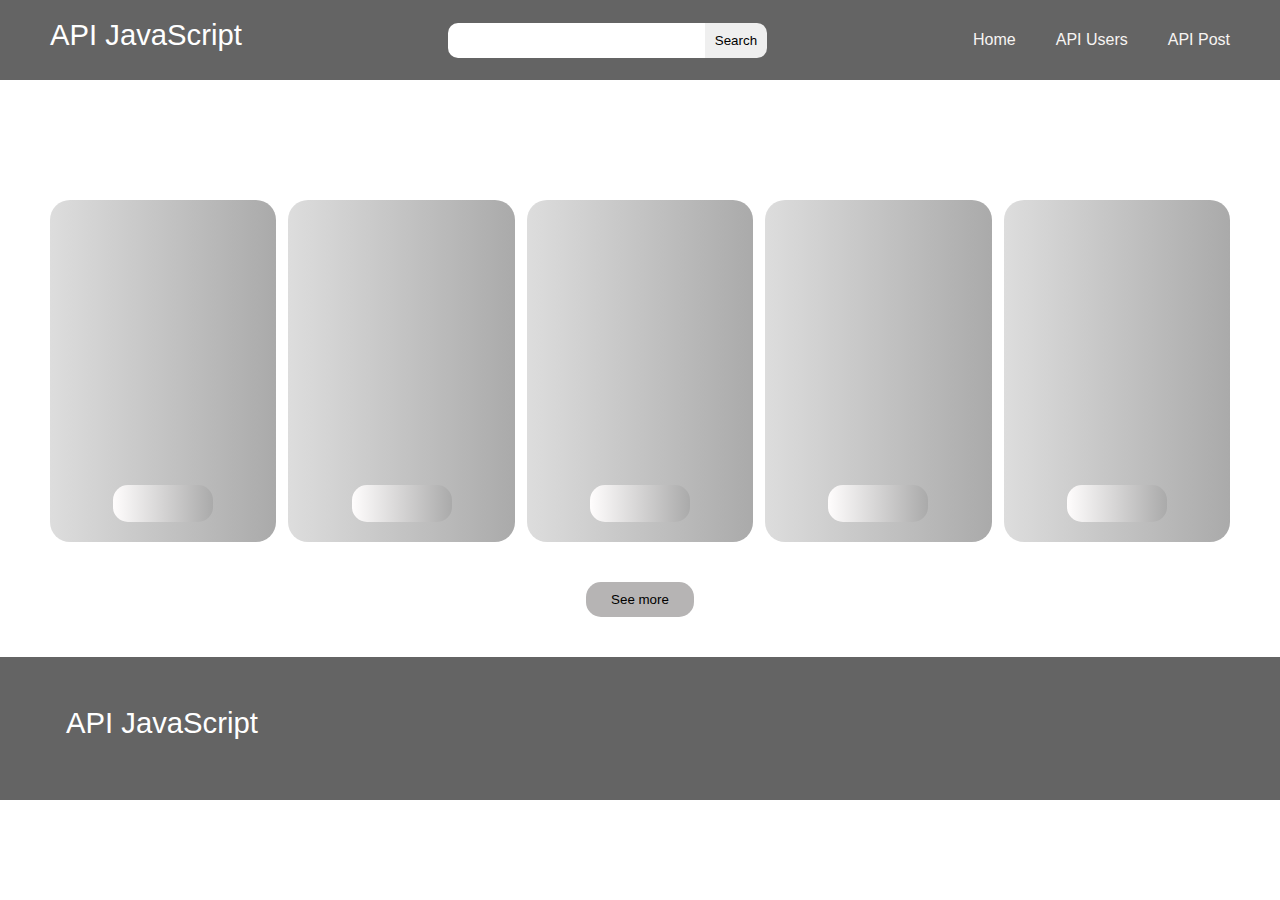
<file: index.html>
<!DOCTYPE html>
<html lang="en">

<head>
    <meta charset="UTF-8">
    <meta name="viewport" content="width=device-width, initial-scale=1.0">
    <title>Home</title>
    <link rel="stylesheet" href="https://cdnjs.cloudflare.com/ajax/libs/font-awesome/6.6.0/css/all.min.css"
        integrity="sha512-Kc323vGBEqzTmouAECnVceyQqyqdsSiqLQISBL29aUW4U/M7pSPA/gEUZQqv1cwx4OnYxTxve5UMg5GT6L4JJg=="
        crossorigin="anonymous" referrerpolicy="no-referrer" />
    <link rel="stylesheet" href="./css/style.css">
    <link rel="stylesheet" href="./css/global.css">
</head>

<body>
    <header class="header">
        <nav class="navbar">
            <div class="navbar__logo">
                <a href="#">
                    <h3>API JavaScript</h3>
                </a>
            </div>
            <form class="navbar__form">
                <input class="navbar__input" type="search">
                <button class="navbar__btn">Search</button>
            </form>
            <ul class="navbar__collection">
                <li class="navbar__item">
                    <a href="./index.html" class="navbar__link"><span>Home</span></a>
                </li>
                <li class="navbar__item">
                    <a href="./user.html" class="navbar__link"><span>API Users</span></a>
                </li>
                <li class="navbar__item">
                    <a href="./post.html" class="navbar__link"><span>API Post</span></a>
                </li>
            </ul>
        </nav>
    </header>
    <ul class="collection">
    </ul>
    <div class="wrapper"></div>
    <div class="loading"></div>
    <button class="btn__seemore">See more</button>
    <footer class="footer">
        <div class="container">
            <nav class="footer__navbar">
                <div class="navbar__logo">
                    <a href="#">
                        <h3>API JavaScript</h3>
                    </a>
                </div>
                <ul class="footer__collection">
                    <li class="footer__item">
                        <a target="_blank" href="https://t.me/oktmv23" class="footer__link">
                            <i class="fa-brands fa-telegram fa-2xl" style="color: #F7F4F3;"></i>
                        </a>
                    </li>
                    <li class="footer__item">
                        <a href="#" class="footer__link">
                            <i class="fa-brands fa-facebook fa-2xl" style="color: #F7F4F3;"></i>
                        </a>
                    </li>
                    <li class="footer__item">
                        <a href="https://www.instagram.com/oktmv23/profilecard/?igsh=YXcyODRrc3ZxbnAw" class="footer__link">
                            <i class="fa-brands fa-square-instagram fa-2xl" style="color: #F7F4F3;"></i>
                        </a>
                    </li>

                </ul>
            </nav>

        </div>
    </footer>

    <script src="./app.js"></script>
</body>

</html>
</file>
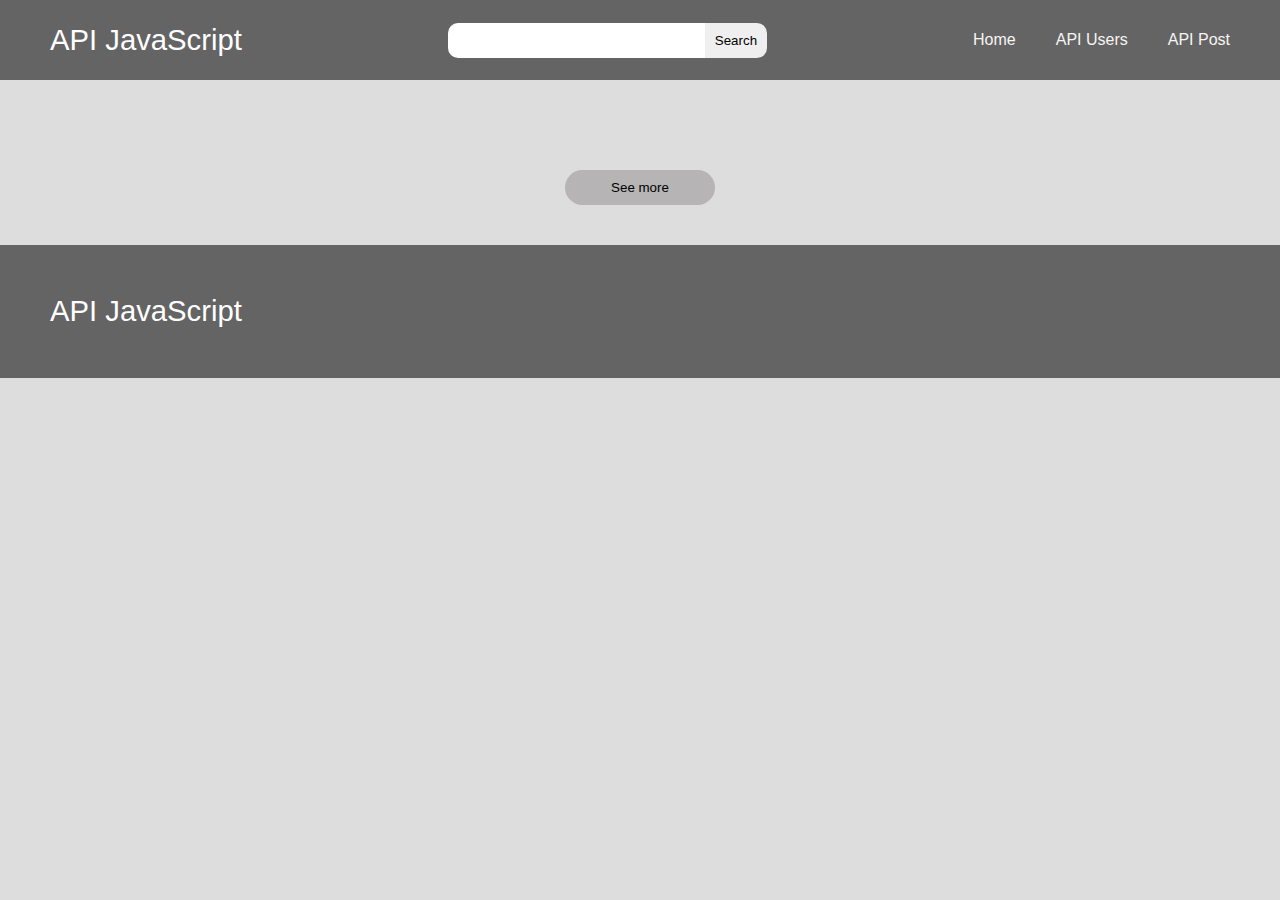
<file: post.html>
<!DOCTYPE html>
<html lang="en">
<head>
    <meta charset="UTF-8">
    <meta name="viewport" content="width=device-width, initial-scale=1.0">
    <title>API Posts</title>
    <link rel="stylesheet" href="https://cdnjs.cloudflare.com/ajax/libs/font-awesome/6.6.0/css/all.min.css"
        integrity="sha512-Kc323vGBEqzTmouAECnVceyQqyqdsSiqLQISBL29aUW4U/M7pSPA/gEUZQqv1cwx4OnYxTxve5UMg5GT6L4JJg=="
        crossorigin="anonymous" referrerpolicy="no-referrer" />
    <link rel="stylesheet" href="./css/post.css">
    <link rel="stylesheet" href="./css/global.css">
</head>
<body>
    <header class="header">
        <nav class="navbar">
            <div class="navbar__logo">
                <a href="#">
                    <h3>API JavaScript</h3>
                </a>
            </div>
            <form class="navbar__form">
                <input class="navbar__input" type="search">
                <button class="navbar__btn">Search</button>
            </form>
            <ul class="navbar__collection">
                <li class="navbar__item">
                    <a href="./index.html" class="navbar__link"><span>Home</span></a>
                </li>
                <li class="navbar__item">
                    <a href="./user.html" class="navbar__link"><span>API Users</span></a>
                </li>
                <li class="navbar__item">
                    <a href="./post.html" class="navbar__link"><span>API Post</span></a>
                </li>
            </ul>
        </nav>
    </header>
    <div class="wrapper"></div>
    
    <div class="loading"></div>

    <button class="btn__seemore">See more</button>
    
    <footer class="footer">
            <nav class="footer__navbar">
                <div class="navbar__logo">
                    <a href="#">
                        <h3>API JavaScript</h3>
                    </a>
                </div>
                <ul class="footer__collection">
                    <li class="footer__item">
                        <a target="_blank" href="https://t.me/oktmv23" class="footer__link">
                            <i class="fa-brands fa-telegram fa-2xl" style="color: #F7F4F3;"></i>
                        </a>
                    </li>
                    <li class="footer__item">
                        <a href="#" class="footer__link">
                            <i class="fa-brands fa-facebook fa-2xl" style="color: #F7F4F3;"></i>
                        </a>
                    </li>
                    <li class="footer__item">
                        <a href="https://www.instagram.com/oktmv23/profilecard/?igsh=YXcyODRrc3ZxbnAw" class="footer__link">
                            <i class="fa-brands fa-square-instagram fa-2xl" style="color: #F7F4F3;"></i>
                        </a>
                    </li>

                </ul>
            </nav>
    </footer>
    <script src="./post.js"></script>
</body>
</html>
</file>
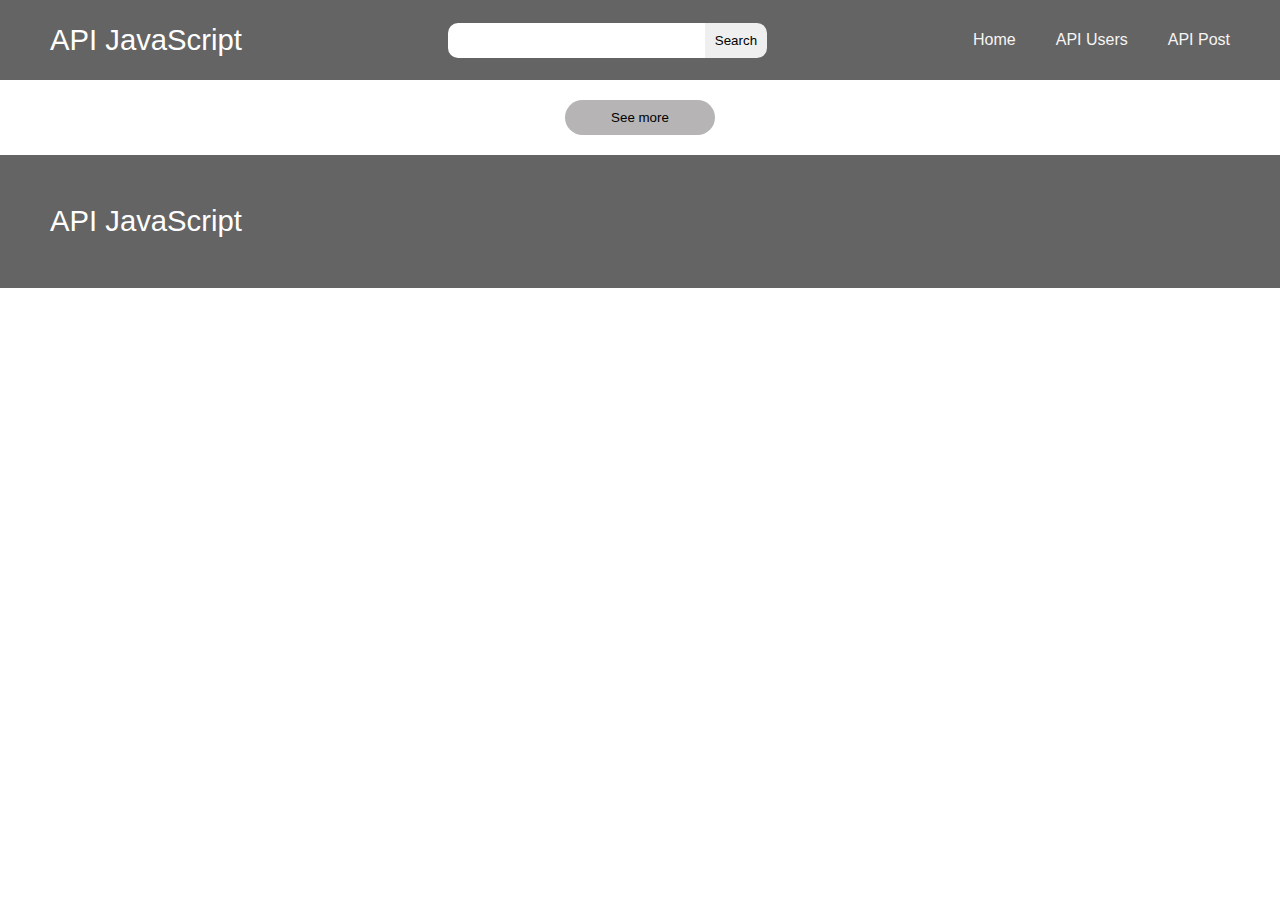
<file: user.html>
<!DOCTYPE html>
<html lang="en">

<head>
    <meta charset="UTF-8">
    <meta name="viewport" content="width=device-width, initial-scale=1.0">
    <title>API Users</title>
    <link rel="stylesheet" href="https://cdnjs.cloudflare.com/ajax/libs/font-awesome/6.6.0/css/all.min.css"
        integrity="sha512-Kc323vGBEqzTmouAECnVceyQqyqdsSiqLQISBL29aUW4U/M7pSPA/gEUZQqv1cwx4OnYxTxve5UMg5GT6L4JJg=="
        crossorigin="anonymous" referrerpolicy="no-referrer" />
    <link rel="stylesheet" href="./css/user.css">
    <link rel="stylesheet" href="./css/global.css">
</head>

<body>
    <header class="header">
        <nav class="navbar">
            <div class="navbar__logo">
                <a href="#">
                    <h3>API JavaScript</h3>
                </a>
            </div>
            <form class="navbar__form">
                <input class="navbar__input" type="search">
                <button class="navbar__btn">Search</button>
            </form>
            <ul class="navbar__collection">
                <li class="navbar__item">
                    <a href="./index.html" class="navbar__link"><span>Home</span></a>
                </li>
                <li class="navbar__item">
                    <a href="./user.html" class="navbar__link"><span>API Users</span></a>
                </li>
                <li class="navbar__item">
                    <a href="./post.html" class="navbar__link"><span>API Post</span></a>
                </li>
            </ul>
        </nav>
    </header>
    <div class="wrapper"></div>
    <div class="loading"></div>
    <button class="btn__seemore">See more</button>
    <footer class="footer">
            <nav class="footer__navbar">
                <div class="navbar__logo">
                    <a href="#">
                        <h3>API JavaScript</h3>
                    </a>
                </div>
                <ul class="footer__collection">
                    <li class="footer__item">
                        <a target="_blank" href="https://t.me/oktmv23" class="footer__link">
                            <i class="fa-brands fa-telegram fa-2xl" style="color: #F7F4F3;"></i>
                        </a>
                    </li>
                    <li class="footer__item">
                        <a href="#" class="footer__link">
                            <i class="fa-brands fa-facebook fa-2xl" style="color: #F7F4F3;"></i>
                        </a>
                    </li>
                    <li class="footer__item">
                        <a href="https://www.instagram.com/oktmv23/profilecard/?igsh=YXcyODRrc3ZxbnAw" class="footer__link">
                            <i class="fa-brands fa-square-instagram fa-2xl" style="color: #F7F4F3;"></i>
                        </a>
                    </li>

                </ul>
            </nav>
    </footer>
    <script src="./user.js"></script>
</body>

</html>
</file>
<file: css/style.css>
*{
    margin: 0;
    padding: 0;
    box-sizing: border-box;
    font-family: system-ui, -apple-system, BlinkMacSystemFont, 'Segoe UI', Roboto, Oxygen, Ubuntu, Cantarell, 'Open Sans', 'Helvetica Neue', sans-serif;
}

.collection{
    padding: 10px 50px;
    list-style: none;
    display: flex;
    gap: 10px;
    overflow: auto;
}
.collection::-webkit-scrollbar{
    height: 0;
}
.item{
    background: #ddd;
    padding: 6px 20px;
    border-radius: 6px;
    cursor: pointer;
    user-select: none;
    white-space: nowrap;
    text-transform: capitalize;
}
.item.active{
    background: #231D1D;
    color: #FFF;
}

.wrapper{
    padding: 50px;
    display: grid;
    grid-template-columns: repeat(5, 1fr);
    grid-gap: 12px;
    flex-wrap: wrap;
}
.card{
    background: #e7e7e7;
    padding: 12px;
    border-radius: 20px;
    display: flex;
    flex-direction: column;
    justify-content: center;
    align-items: center;
}
.card:hover{
    transform: scale(1.05);
    transition: all 0.5s;
    background: #bcbcbc;
    color: #ffffff;
}
.card img{
    width: 170px;
    border-radius: 50%;
    margin: 0 auto;
    display: block;
    margin-bottom: 20px;
}
.card button{
    width: 150px;
    padding: 8px;
    background: #b6b4b4;
    color: #000000;
    border: none;
    margin-top: 10px;
    border-radius: 20px;
    padding: 10px 25px;
}
.card button:hover{
    transform: scale(1.05);
    transition: all 0.5s;
    background: #646464;
    color: #ffffff;
}
h3{
    text-align: center;
    margin-bottom: 10px;
}

.loading{
    display: grid;
    grid-template-columns: repeat(5, 1fr);
    padding:0 50px;
    grid-gap: 12px;
}

.loading__image{
    width: 100%;
    height: 342px;
    border-radius: 20px;
    background: #ddd;
    display: flex;
    justify-content: end;
    flex-direction: column;
    align-items: center;
    
}
.loading__title{
    border-radius: 15px;
    width: 100px;
    height: 37px;
    background: #fffdfd;
    margin-bottom: 20px;

}

.to-left{
    background: linear-gradient(90deg, #ddd, #aaa, #ddd);
    background-size: 200%;
    animation: toLeft 1s linear infinite;
}
.to-leftt{
    background: linear-gradient(90deg, #fffdfd, #aaa, #fffdfd);
    background-size: 200%;
    animation: toLeft 1s linear infinite;
}
@keyframes toLeft {
    to{
        background-position: 200%;
    }
}


.btn__seemore{
    display: block;
    margin: 40px auto;
    padding: 10px 25px;
    background: #b6b4b4;
    border-radius: 15px;
    border: none;
    color: #000000;
    cursor: pointer;
}
.btn__seemore:hover{
    transform: scale(1.05);
    transition: all 0.5s;
    background: #646464;
    color: #ffffff;
}
.btn__seemore:disabled{
    opacity: .6;
    cursor: default;
}
.btn__seemore:active{
    transform: scale(0.95);
}
.btn__seemore:disabled:active{
    transform: scale(1);
}
</file>
<file: css/global.css>
*{
    margin: 0;
    padding: 0;
    box-sizing: border-box;
    font-family: "Poppins", sans-serif;
    font-weight: normal;
}

.container{
    max-width: 1200px;
    width: 100%;
    margin: 0 auto;
    padding: 0 16px;
}
img{
    max-width: 100%;
}
a{
    color: inherit;
    text-decoration: inherit;
}
li{
    list-style: none;
}
button,
input{
    border: none;
    outline: none;
}
a,li{
    text-decoration: none;
    list-style: none;
}
.header {
    background: #646464;
    padding: 0 50px;
}
.navbar {
    height: 80px;
    display: flex;
    align-items: center;
    justify-content: space-between;
}

.navbar__logo a {
    display: flex;
    align-items: center;
    gap: 10px;
    font-size: 25px;
    color: #FFF;
}
.navbar__logo img {
    width: 65px;
}
.navbar__form{
    display: flex;
}
.navbar__input{
    border: none;
    padding: 10px 40px;
    border-radius: 10px 0  0 10px;
}
.navbar__btn{
    border: none;
    padding: 10px;
    border-radius: 0 10px 10px 0;

}
.navbar__collection {
    display: flex;
    gap: 40px;
    color: #FFF;
}

.navbar__link {
    color: #F7F4F3;
    transition: all .3s ease;
}
.navbar__link:hover {
    color: #F7F4F3;
}
.navbar i {
    display: none;
}


.footer {
    background: #646464;
    padding: 50px;
}

.footer__navbar {
    display: flex;
    align-items: center;
    justify-content: space-between;
}

.footer__collection {
    display: flex;
    gap: 15px;
}

.footer__link:hover {
    transform: scale(1.05);
    transition: all 0.5s;
}
</file>
<file: css/post.css>
*{
    margin: 0;
    padding: 0;
    box-sizing: border-box;
    font-family: system-ui, -apple-system, BlinkMacSystemFont, 'Segoe UI', Roboto, Oxygen, Ubuntu, Cantarell, 'Open Sans', 'Helvetica Neue', sans-serif;
}

body {
    background: #ddd;
    height: 100%;
}

.wrapper {
    margin-top: 50px;
    display: grid;
    grid-gap: 20px;
    grid-template-columns: repeat(4, 1fr);
    padding: 0 50px;
}

.card {
    padding: 12px;
    height: 500px;
}

.card__image {
    display: flex;
    flex-direction: column;
    align-items: center;
    justify-content: center;
    background-color: #121212;
    border-radius: 25px 25px 0 0;
    text-align: center;
}

.card__image img {
    width: 150px;
    height: 150px;
    border-radius: 50%;
    margin: 20px;
    border: 5px solid transparent;
    outline: 3px solid #20e2d7;
}

.card__content {
    display: flex;
    flex-direction: column;
    align-items: center;
    row-gap: 10px;
    background-color: #b6b4b4;
    border-radius: 25px;
    text-align: center;
    padding: 10px;
    height: 100%;
}
.card__content:hover{
    transform: scale(1.05);
    transition: all 0.5s;
    background: #646464;
    color: #ccc;
}
h2{
    font-size: 30px;
    margin-bottom: 10px;
}
.post__body{
    overflow: auto;
    font-size: 15px;
}
.post__body::-webkit-scrollbar{
    width: 0;
}

p {
    font-weight: 600;
}

.post__btn {
    width: 280px;
    padding: 15px;
    border-radius: 30px;
    border: none;
    background-color: #f8fff8;
    font-size: 20px;
    margin: 18px 0;
}

button:hover {
    cursor: pointer;
    transform: scale(1.05);
    transition: all 0.5s;
    background: #a9a8a8;
    color: #ffffff;
}
.btn__wrapper{
  margin-top: auto;
}
.loading {
    display: grid;
    grid-template-columns: repeat(4, 1fr);
    padding: 0 50px;
    grid-gap: 12px;
    border-radius: 25px;

}

.loading__item {
    padding: 12px;
}

.loading__image {
    width: 98%;
    height: 476px;
    background: #ddd;
    border-radius: 25px;
    display: flex;
    align-items: end;
    justify-content: center;
}

.loading__title {
    width: 280px;
    height: 62px;
    margin-top: 12px;
    background: #6d5b5b;
    margin-bottom: 25px;
    padding: 20px;
    border-radius: 30px;    
}


.to-left {
    background: linear-gradient(90deg, #ddd, #aaa, #ddd);
    background-size: 200%;
    animation: toLeft 1s linear infinite;
}
.to-leftt {
    background: linear-gradient(90deg, #6d5b5b, #aaa, #6d5b5b);
    background-size: 200%;
    animation: toLeft 1s linear infinite;
}

@keyframes toLeft {
    to {
        background-position: 200%;
    }
}

.btn__seemore {
    display: block;
    margin: 40px auto;
    padding: 10px;
    background: #b6b4b4;
    border: none;
    color: #000000;
    cursor: pointer;
    border-radius: 20px;
    width: 150px;
}
.btn__seemore:hover{
    background: #646464;
}

.btn__seemore:disabled {
    opacity: 0.6;
    cursor: default;
}

.btn__seemore:active {
    transform: scale(0.95);
}

.btn__seemore:disabled:active {
    transform: scale(1);
}
</file>
<file: css/user.css>
*{
   margin: 0;
   padding: 0;
   box-sizing: border-box;
   font-family: system-ui, -apple-system, BlinkMacSystemFont, 'Segoe UI', Roboto, Oxygen, Ubuntu, Cantarell, 'Open Sans', 'Helvetica Neue', sans-serif;
}

.wrapper {
   display: grid;
   grid-gap: 20px;
   grid-template-columns: repeat(4, 1fr);
}
.card {
   padding: 12px;
}
.card:hover{
   transform: scale(1.05);
    transition: all 0.5s;
    color: #ffffff;
}
.card__image {
   display: flex;
   flex-direction: column;
   align-items: center;
   justify-content: center;
   background-color: #121212;
   border-radius: 25px 25px 0px 0px;
}
.card__image img {
   width: 150px;
   height: 150px;
   border-radius: 50%;
   margin: 20px;
   border: 5px solid transparent;
   outline: 3px solid #20e2d7;
}
.card__content {
   display: flex;
   flex-direction: column;
   align-items: center;
   row-gap: 10px;
   background-color: #b6b4b4;
   border-radius: 0px 0px 25px 25px;
}
p {
   font-size: 16px;
   font-weight: 600;
}
.card__btn {
   width: 280px;
   padding: 20px;
   border-radius: 30px;
   border: none;
   background-color: #f8fff8;
   font-size: 20px;
   margin: 20px 0px;
}
.card__btn:hover{
   cursor: pointer;
    transform: scale(1.05);
    transition: all 0.5s;
    background: #646464;
    color: #ffffff;
}
button:hover {
   cursor: pointer;
}
.btn__seemore{
   margin: 20px auto;
   padding: 10px 20px;
   width: 150px;
   border-radius: 20px;
   border: none;
   background-color: #b6b4b4;
   color: #000000;
   display: block;
}
.btn__seemore:hover{
   cursor: pointer;
    transform: scale(1.05);
    transition: all 0.5s;
    background: #646464;
    color: #ffffff;
}
.loading {
   display: grid;
   grid-template-columns: repeat(4, 1fr);
   grid-gap: 20px;
   border-radius: 25px;
}
.loading__item {
   padding: 12px;
}
.loading__image {
   width: 100%;
   height: 430px;
   background: #ddd;
   border-radius: 25px;
   display: flex;
   flex-direction: column;
   justify-content: space-between;
   align-items: center;
}
.loading__title {
   width: 280px;
   height: 62px;
   background: #6d5b5b;
   margin-bottom: 24px;
   padding: 20px;
   border-radius: 30px;
}
.loading__user {
   width: 155px;
   height: 155px;
   margin-top: 20px;
   background: #6d5b5b;
   padding: 20px;
   border-radius: 50%;
}
.to-left {
   background: linear-gradient(90deg, #ddd, #aaa, #ddd);
   background-size: 200%;
   animation: toLeft 1s linear infinite;
}
.to-leftt {
   background: linear-gradient(90deg, #6d5b5b, #aaa, #6d5b5b);
   background-size: 200%;
   animation: toLeft 1s linear infinite;
}
@keyframes toLeft {
   to {
      background-position: 200%;
   }
}
</file>
